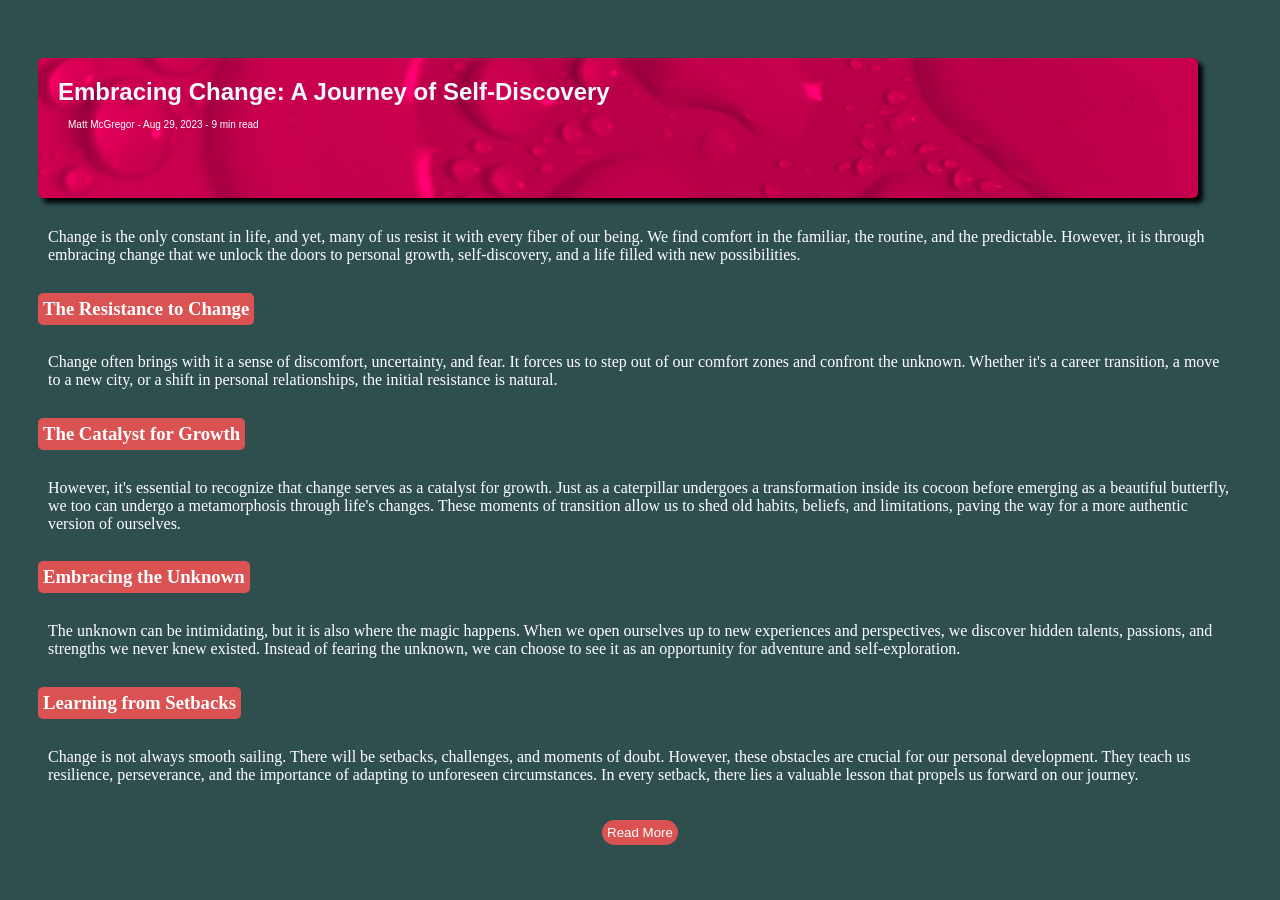
<file: index.html>
<!DOCTYPE html>
<html lang="en">
  <head>
    <meta charset="UTF-8" />
    <meta name="viewport" content="width=device-width, initial-scale=1.0" />
    <title>Task 4</title>
    <link rel="stylesheet" href="style.css" />
  </head>
  <body>
    <div>
      <h2 class="h2">
        Embracing Change: A Journey of Self-Discovery
        <br />
        <span class="span1">Matt McGregor - Aug 29, 2023 - 9 min read</span>
      </h2>
      <p>
        Change is the only constant in life, and yet, many of us resist it with
        every fiber of our being. We find comfort in the familiar, the routine,
        and the predictable. However, it is through embracing change that we
        unlock the doors to personal growth, self-discovery, and a life filled
        with new possibilities.
      </p>

      <h3 class="h3">The Resistance to Change</h3>
      <p>
        Change often brings with it a sense of discomfort, uncertainty, and
        fear. It forces us to step out of our comfort zones and confront the
        unknown. Whether it's a career transition, a move to a new city, or a
        shift in personal relationships, the initial resistance is natural.
      </p>
      <h3 class="h3">The Catalyst for Growth</h3>
      <p>
        However, it's essential to recognize that change serves as a catalyst
        for growth. Just as a caterpillar undergoes a transformation inside its
        cocoon before emerging as a beautiful butterfly, we too can undergo a
        metamorphosis through life's changes. These moments of transition allow
        us to shed old habits, beliefs, and limitations, paving the way for a
        more authentic version of ourselves.
      </p>
      <h3 class="h3">Embracing the Unknown</h3>
      <p>
        The unknown can be intimidating, but it is also where the magic happens.
        When we open ourselves up to new experiences and perspectives, we
        discover hidden talents, passions, and strengths we never knew existed.
        Instead of fearing the unknown, we can choose to see it as an
        opportunity for adventure and self-exploration.
      </p>
      <h3 class="h3">Learning from Setbacks</h3>
      <p>
        Change is not always smooth sailing. There will be setbacks, challenges,
        and moments of doubt. However, these obstacles are crucial for our
        personal development. They teach us resilience, perseverance, and the
        importance of adapting to unforeseen circumstances. In every setback,
        there lies a valuable lesson that propels us forward on our journey.
      </p>
    </div>

    <button class="btn1">Read More</button>
  </body>
</html>
</file>
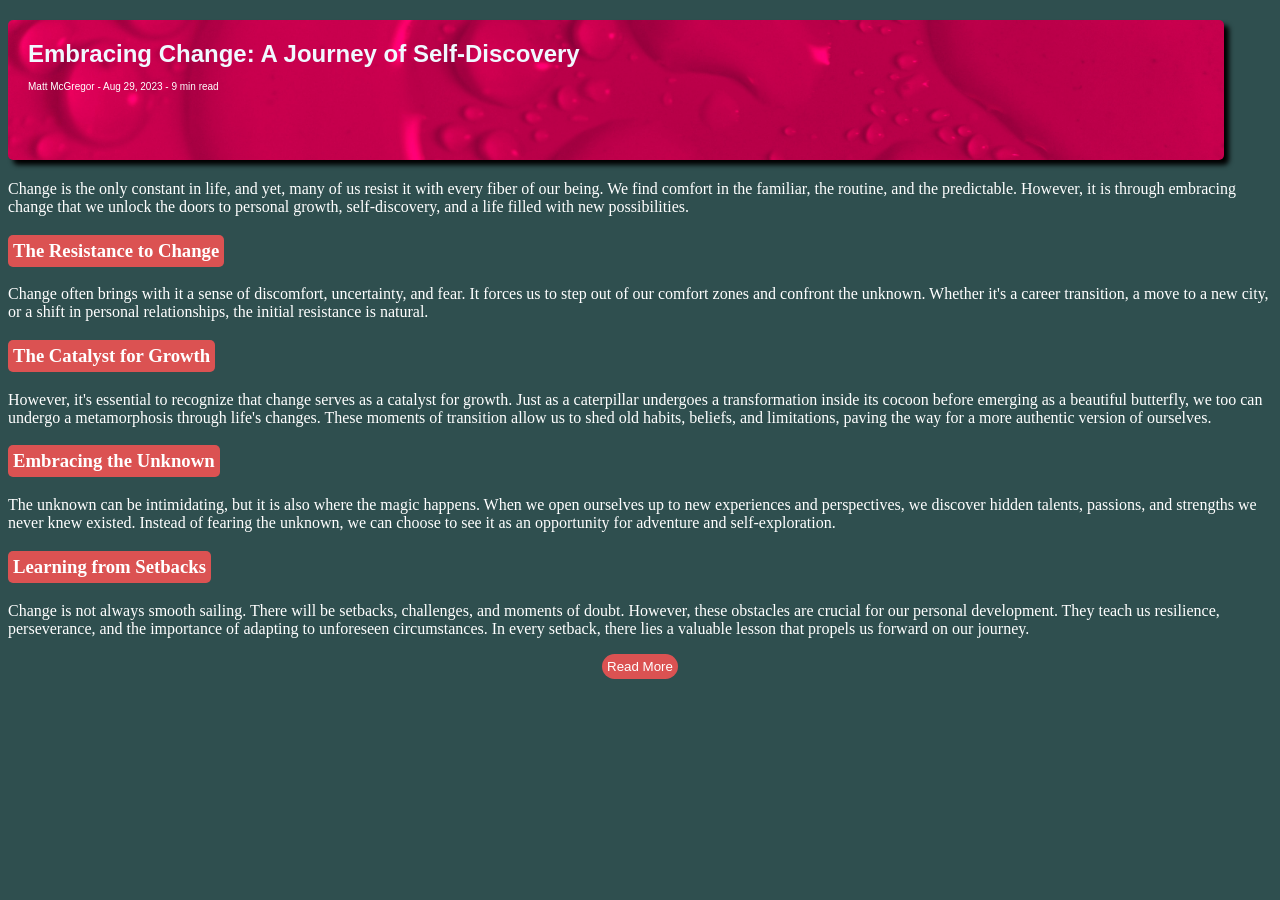
<file: task4.html>
<!DOCTYPE html>
<html lang="en">
  <head>
    <meta charset="UTF-8" />
    <meta name="viewport" content="width=device-width, initial-scale=1.0" />
    <title>Task 4</title>
    <link rel="stylesheet" href="task4.css" />
  </head>
  <body>
    <div>
      <h2 class="h2">
        Embracing Change: A Journey of Self-Discovery
        <br />
        <span class="span1">Matt McGregor - Aug 29, 2023 - 9 min read</span>
      </h2>
      <p>
        Change is the only constant in life, and yet, many of us resist it with
        every fiber of our being. We find comfort in the familiar, the routine,
        and the predictable. However, it is through embracing change that we
        unlock the doors to personal growth, self-discovery, and a life filled
        with new possibilities.
      </p>

      <h3 class="h3">The Resistance to Change</h3>
      <p>
        Change often brings with it a sense of discomfort, uncertainty, and
        fear. It forces us to step out of our comfort zones and confront the
        unknown. Whether it's a career transition, a move to a new city, or a
        shift in personal relationships, the initial resistance is natural.
      </p>
      <h3 class="h3">The Catalyst for Growth</h3>
      <p>
        However, it's essential to recognize that change serves as a catalyst
        for growth. Just as a caterpillar undergoes a transformation inside its
        cocoon before emerging as a beautiful butterfly, we too can undergo a
        metamorphosis through life's changes. These moments of transition allow
        us to shed old habits, beliefs, and limitations, paving the way for a
        more authentic version of ourselves.
      </p>
      <h3 class="h3">Embracing the Unknown</h3>
      <p>
        The unknown can be intimidating, but it is also where the magic happens.
        When we open ourselves up to new experiences and perspectives, we
        discover hidden talents, passions, and strengths we never knew existed.
        Instead of fearing the unknown, we can choose to see it as an
        opportunity for adventure and self-exploration.
      </p>
      <h3 class="h3">Learning from Setbacks</h3>
      <p>
        Change is not always smooth sailing. There will be setbacks, challenges,
        and moments of doubt. However, these obstacles are crucial for our
        personal development. They teach us resilience, perseverance, and the
        importance of adapting to unforeseen circumstances. In every setback,
        there lies a valuable lesson that propels us forward on our journey.
      </p>
    </div>

    <button class="btn1">Read More</button>
  </body>
</html>
</file>
<file: style.css>
* {
  color: white;
  background-color: darkslategrey;
  padding: 10px;
}

.h2 {
  width: 93%;
  height: 100px;
  padding: 20px;
  color: aliceblue;
  font-family: "Lucida Sans", "Lucida Sans Regular", "Lucida Grande",
    "Lucida Sans Unicode", Geneva, Verdana, sans-serif;
  background-image: url(bc2.jpg);
  background-size: cover;
  border-radius: 5px;
  box-shadow: 5px 5px 5px black;
}

.h3 {
  background-color: rgb(219, 82, 82);
  width: fit-content;
  height: fit-content;
  border-radius: 5px;
  padding: 5px;
}

.span1 {
  background-color: transparent;
  font-size: 10px;
  font-weight: normal;
  font-family: "Lucida Sans", "Lucida Sans Regular", "Lucida Grande",
    "Lucida Sans Unicode", Geneva, Verdana, sans-serif;
  color: white;
}

.btn1 {
  background-color: rgb(219, 82, 82);
  border-radius: 50px;
  display: block;
  margin: auto;
  border: none;
  padding: 5px;
}
</file>
<file: task4.css>
* {
  color: white;
  background-color: darkslategrey;
}

.h2 {
  width: 93%;
  height: 100px;
  padding: 20px;
  color: aliceblue;
  font-family: "Lucida Sans", "Lucida Sans Regular", "Lucida Grande",
    "Lucida Sans Unicode", Geneva, Verdana, sans-serif;
  background-image: url(bc2.jpg);
  background-size: cover;
  border-radius: 5px;
  box-shadow: 5px 5px 5px black;
}

.h3 {
  background-color: rgb(219, 82, 82);
  width: fit-content;
  height: fit-content;
  border-radius: 5px;
  padding: 5px;
}

.span1 {
  background-color: transparent;
  font-size: 10px;
  font-weight: normal;
  font-family: "Lucida Sans", "Lucida Sans Regular", "Lucida Grande",
    "Lucida Sans Unicode", Geneva, Verdana, sans-serif;
  color: white;
}

.btn1 {
  background-color: rgb(219, 82, 82);
  border-radius: 50px;
  display: block;
  margin: auto;
  border: none;
  padding: 5px;
}
</file>
